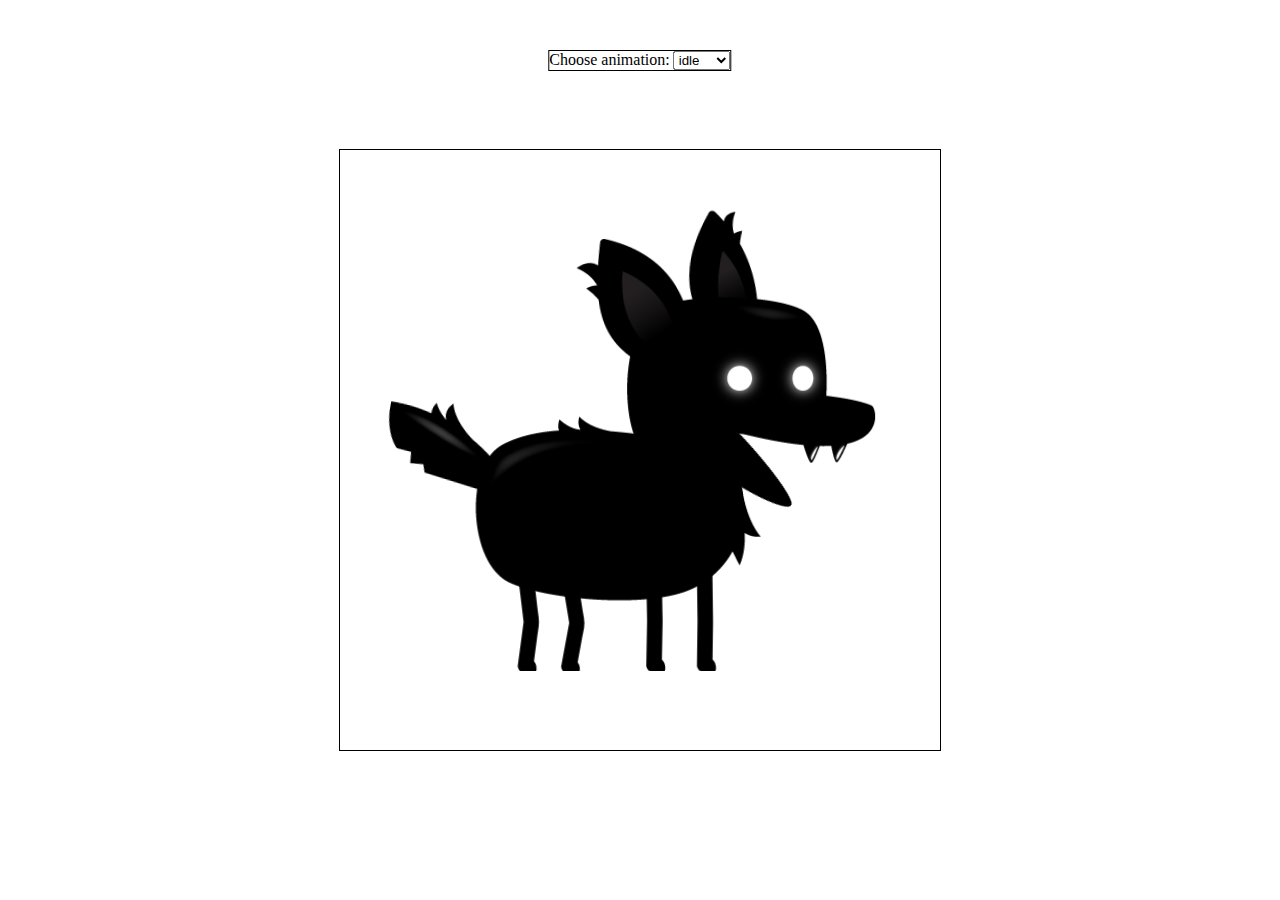
<file: index.html>
<!DOCTYPE html>
<html lang="en">
  <head>
    <meta charset="UTF-8" />
    <meta name="viewport" content="width=device-width, initial-scale=1.0" />
    <link rel="stylesheet" href="style.css" />
    <title>Document</title>
  </head>
  <body>
    <canvas id="canvas1"></canvas>
    <div class="dropdown">
      <label for="animations">Choose animation:</label>
      <select id="animations" name="animations">
        <option value="idle">idle</option>
        <option value="jump">jump</option>
        <option value="fall">fall</option>
        <option value="run">run</option>
        <option value="dizzy">dizzy</option>
        <option value="sit">sit</option>
        <option value="rool">rool</option>
        <option value="bite">bite</option>
        <option value="ko">ko</option>
        <option value="getHit">getHit</option>
      </select>
    </div>
  </body>
  <script src="script.js"></script>
</html>
</file>
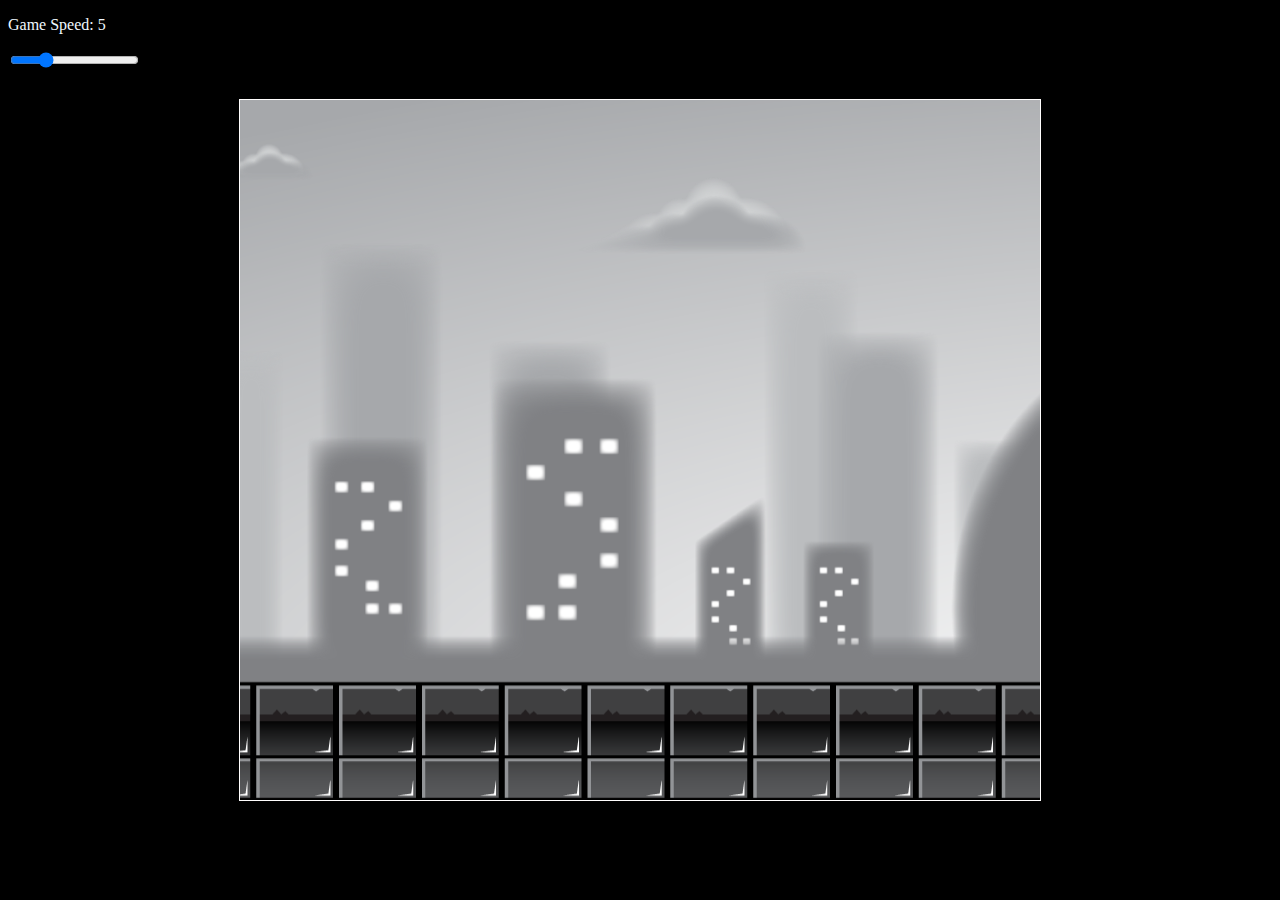
<file: parallax/index.html>
<!DOCTYPE html>
<html lang="en">
  <head>
    <meta charset="UTF-8" />
    <meta name="viewport" content="width=device-width, initial-scale=1.0" />
    <link rel="stylesheet" href="style.css" />
    <title>Document</title>
  </head>
  <body>
    <div class="container">
      <canvas id="canvas1" ></canvas>
      <p>Game Speed: <span id="showspeed"></span></p>
      <input type="range" min="0" max="20" value="5" name="slider" id="slider">
    </div>
  </body>
  <script src="script.js"></script>
</html>
</file>
<file: style.css>
.dropdown{
    border: 1px solid black;
    position: absolute;
    
    transform: translate(-50%);
    top: 50px;
    left: 50%;
} 

#canvas1{
    border: 1px solid black;
    position: absolute;
    width: 600px;
    height: 600px;
    transform: translate(-50%, -50%);
    top: 50%;
    left: 50%;
}
</file>
<file: parallax/style.css>
body{
    background-color: black;
}
.container p {
    color: aliceblue;
}
#canvas1{
    border: 1px solid rgb(255, 254, 254);
    
    position: absolute;
    
    transform: translate(-50%, -50%);
    top: 50%;
    left: 50%;
}
</file>
